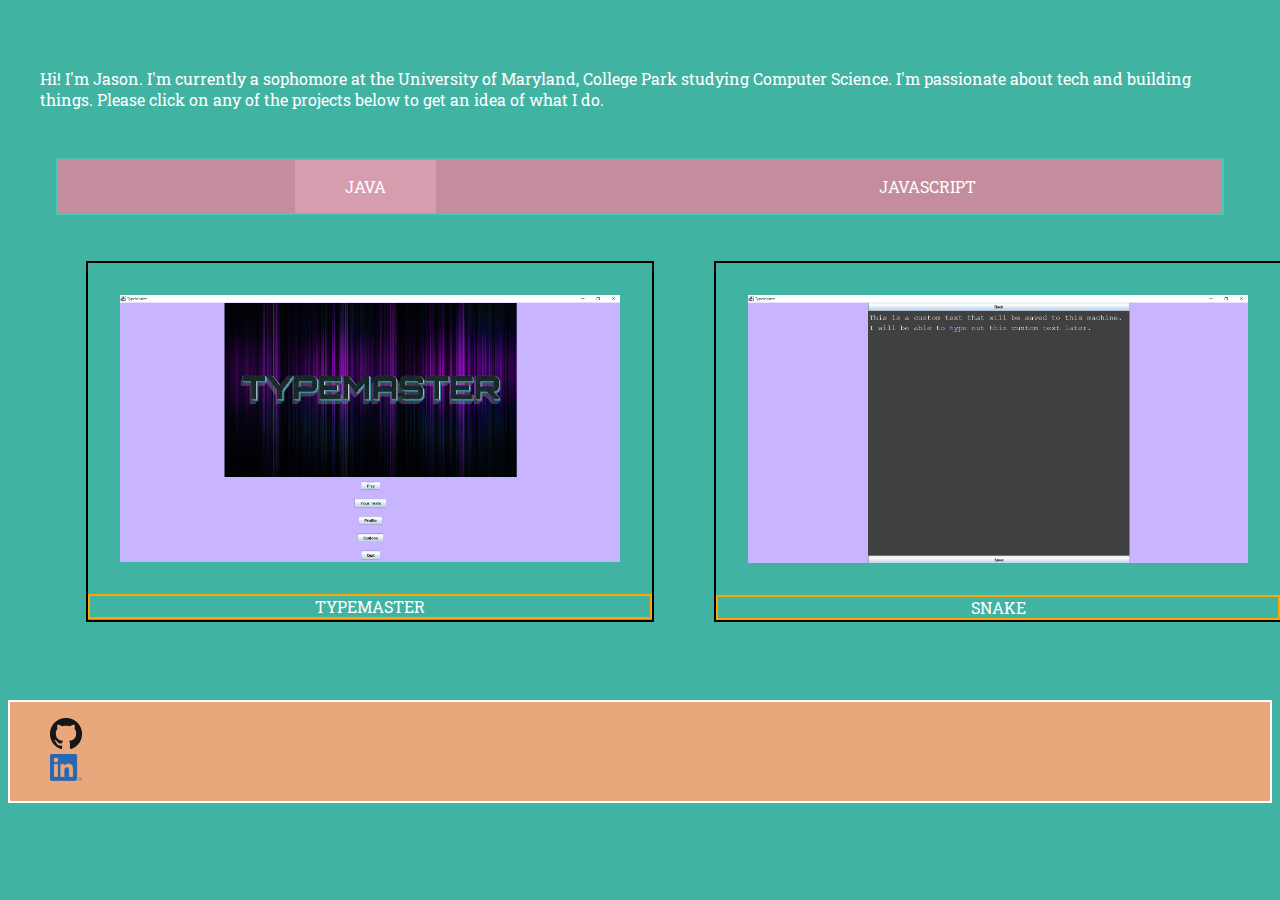
<file: personal-website/index.html>
<!DOCTYPE html>
<html>
    <head>
        <meta charset="UTF-8">
        <link rel="stylesheet" href="style.css">
        <script src="script.js" defer></script>
        <title>Jason Cavanaugh</title>
    </head>
    <body>
        <section class="introduction">
            <p>
                Hi! I'm Jason. I'm currently a sophomore at the University of Maryland, 
                College Park studying Computer Science. I'm passionate about tech and building
                things. Please click on any of the projects below to get an idea of what I do.
            </p>
        </section>
        <div class="project-container">
            <nav class="project-nav-bar">
                <ul>
                    <li data-tab-target="#java-projects" class="project-tab active">JAVA</li>
                    <li data-tab-target="#javascript-projects" class="project-tab">JAVASCRIPT</li>
                </ul>
            </nav>
            <section data-tab-content id="java-projects" class="active project-tab-contents">
                <div class="project-item">
                    <a href="typemaster-about.html" class="project-img-item">
                        <img src="images/typemaster-main-page.png" class="project-img">
                    </a>
                    <div class="project-title">TYPEMASTER</div>
                </div>
                <div class="project-item">
                    <a href="snake-js-about.html" class="project-img-item">
                        <img src="images/adding-custom-text.png" class="project-img">
                    </a>
                    <div class="project-title">SNAKE</div>
                </div>
                <!-- <div class="project-item">
                    <a href="snake-about.html">
                        <img src="images/adding-custom-text.png" class="project-img">
                    </a>
                    <span class="project-title">SNAKE</span>
                </div> -->
            </section>
            <section data-tab-content id="javascript-projects" class="project-tab-contents">
                <div class="project-item">
                    <a href="snake-js-about.html" class="project-img-item">
                        <img src="images/delete-custom-text-confirmation.png" class="project-img">
                    </a>
                    <div class="project-title">SNAKE</div>
                </div>
            </section>
        </div>
        
        <footer class="footer">
            <ul>
                <li>
                    <a href="https://github.com/jasoncavanaugh" target="_blank">
                        <img src="images/GitHub-Mark-32px.png" class="footer-img">
                    </a>
                </li>
                <li>
                    <a href="https://www.linkedin.com/in/jason-cavanaugh-7a32331a5/" target="_blank">
                        <img src="images/LI-In-Bug.png" width="32">
                    </a>
                </li>
            </ul>
        </footer>
    </body>
</html>
</file>
<file: personal-website/style.css>
/* GENERAL STUFF */

@import url('https://fonts.googleapis.com/css2?family=Roboto+Slab:wght@300&display=swap');

* {
    box-sizing: border-box;
    font-family: Roboto Slab;
}

body {
    background-color: #41b3a3;
    overflow: scroll; 
    color: #fff;
}


.introduction {
    padding-top: 20px;
    margin: 2em;
}

span {
    border: 2px solid aquamarine;
}

ul {
    list-style-type: none;
}
/* PROJECTS */
.project-container {
    margin: 3em;
}

/* TAB FUNCTIONALITY */
.project-tab-contents[data-tab-content] {
    display: none;
}

.active.project-tab-contents[data-tab-content] {
    display: flex;
}

/* PROJECTS NAV-BAR STYLING */ 
.project-nav-bar {
    background-color: #c38d9e;
    margin: 0;
}

.project-nav-bar ul {
    border: solid 2px  #48c7b6;
    /* padding-top: 1em;
    padding-bottom: 1em; */
    display: flex;
    justify-content: space-around;
}

.project-nav-bar li {
    color: white;
    padding-top: 1em;
    padding-bottom: 1em;
    padding-right: min(50px, 5%);
    padding-left: min(50px, 5%);
}

.project-nav-bar li.active {
    background-color:rgb(214, 157, 175);
}

.project-nav-bar li:hover {
    background-color: rgb(247, 189, 207);
    cursor: pointer;
}

/* PROJECT ITEM STYLING */
.projects {
    border: 2px solid blue;
    display: flex;
    justify-content: space-around;
}

.project-item {
    border: 2px solid black;
    margin: 30px;
}

.project-img-item {
    display: flex;
    justify-content: center;
}
.project-img {
    margin: 2em;
    width: 500px;
    transition: 0.1s all;
}


/* .project-tab-contents {
    display: flex;
} */

.project-img:hover {
    transform: scale(1.05);
    box-shadow: 7px 7px 10px 0px rgba(0, 0, 0, 0.5);
}

.project-img:active {
    transform: scale(0.99);
}

.project-title {
    border: 2px solid orange;
    display: flex;
    justify-content: center;
    /* width: 100%;
    text-align: center; */
}



/* FOOTER */
.footer {
    background-color: rgba(232, 168, 124);
 /* #e8a87c; */
    border: 2px solid white;
}

/* TYPEMASTER ABOUT PAGE */
</file>
